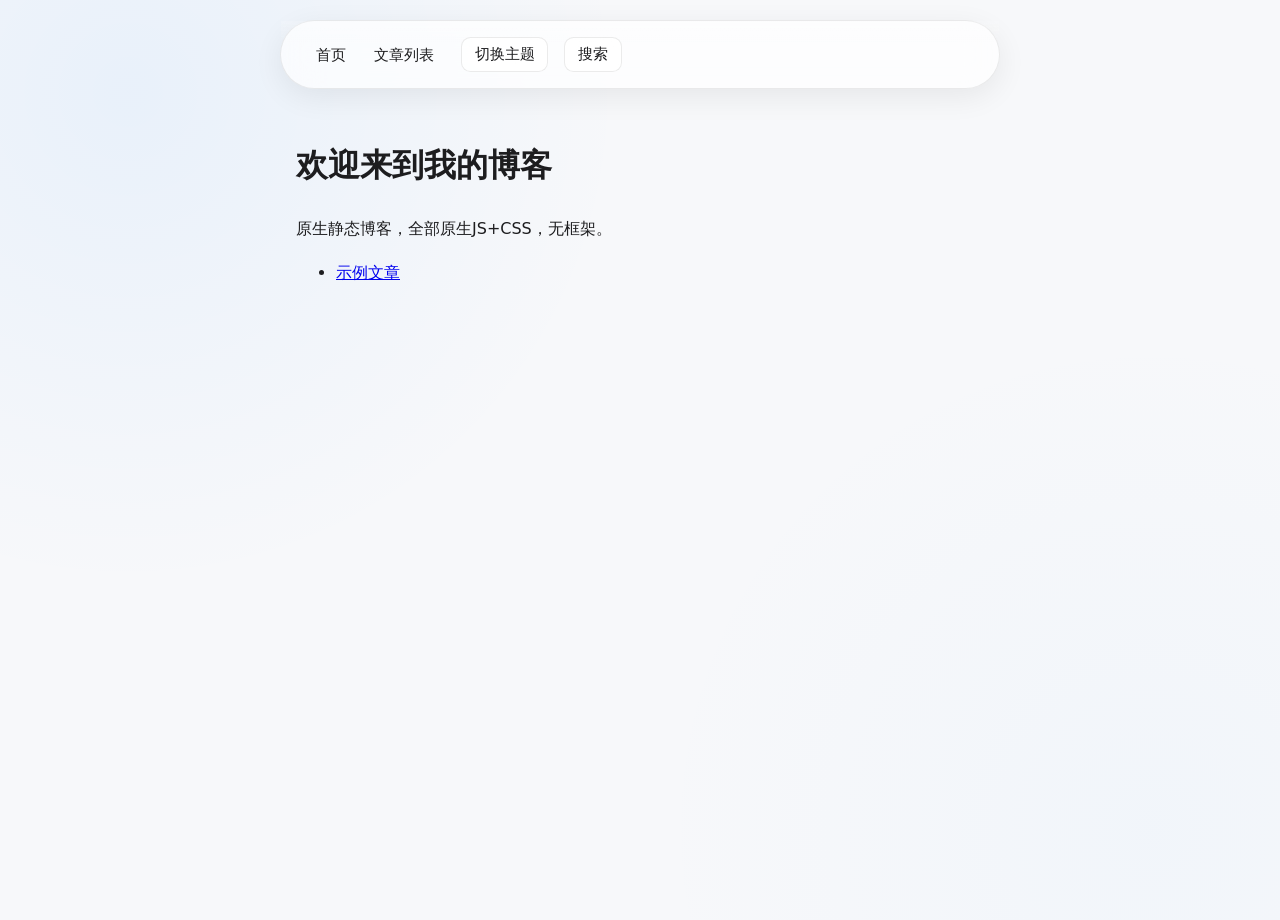
<file: index.html>
<!DOCTYPE html>
<html lang="zh-CN">
<head>
<meta charset="UTF-8">
<meta name="viewport" content="width=device-width, initial-scale=1.0">
<title>我的博客 | 首页</title>
<link rel="stylesheet" href="/assets/css/main.css">
</head>
<body>
<div class="skeleton-wrap" id="skeletonWrap">
  <div class="skeleton-container">
    <div class="skeleton-line skeleton-title"></div>
    <div class="skeleton-line skeleton-meta"></div>
    <div class="skeleton-line skeleton-p"></div>
    <div class="skeleton-line skeleton-p"></div>
    <div class="skeleton-line skeleton-p short"></div>
  </div>
</div>

<header>
  <button class="hamburger">☰</button>
  <nav id="main-nav">
    <a href="/">首页</a>
    <a href="/posts">文章列表</a>
  </nav>
  <button id="themeToggle">切换主题</button>
  <button id="searchToggle">搜索</button>
</header>

<main id="mainContent" style="opacity:0;transition:opacity 0.3s ease;">
  <div style="max-width:720px;margin:3rem auto;padding:0 1rem;">
    <h1>欢迎来到我的博客</h1>
    <p>原生静态博客，全部原生JS+CSS，无框架。</p>
    <ul>
      <li><a href="/posts/demo.html">示例文章</a></li>
    </ul>
  </div>
</main>

<!-- 搜索弹窗 -->
<div id="searchWrap">
  <input id="searchInput" placeholder="搜索文章">
  <ul id="searchResult"></ul>
</div>

<div id="copyToast"></div>

<script src="/assets/js/main.js"></script>
</body>
</html>
</file>
<file: assets/css/main.css>
/* ========== 全局变量 & 基础排版｜冷白玻璃 macOS磨砂风格 ========== */
:root {
  --color-bg: #f7f8fa;
  --color-text: #1d1d1f;
  --color-text-secondary: #6e6e73;
  --color-border: rgba(0, 0, 0, 0.08);
  --color-card-bg: rgba(255, 255, 255, 0.68);

  --glass-shadow: 0 8px 30px rgba(0, 0, 0, 0.07);
  --glass-shadow-hover: 0 14px 40px rgba(0, 0, 0, 0.11);
  --glass-blur: 18px;

  /* macOS 系统蓝 强调色 */
  --color-primary: #007aff;
  --primary-light: #5ac8fa;
  --primary-soft: rgba(0,122,255,0.10);

  --radius-md: 0.8rem;
  --radius-full: 999px;

  --font-sans: system-ui, -apple-system, BlinkMacSystemFont, "Segoe UI", Roboto, "Helvetica Neue", Arial, "Noto Sans", sans-serif;
  --line-body: 1.75;
  --line-heading: 1.3;
  --para-gap: 1.25rem;
}
[data-theme="dark"] {
  --color-bg: #1c1c1e;
  --color-text: #f5f5f7;
  --color-text-secondary: #86868b;
  --color-border: rgba(255, 255, 255, 0.11);
  --color-card-bg: rgba(44,44,46,0.55);

  --glass-shadow: 0 8px 30px rgba(0, 0, 0, 0.32);
  --glass-shadow-hover: 0 14px 40px rgba(0, 0, 0, 0.42);

  --color-primary: #0a84ff;
  --primary-light: #64b5ff;
  --primary-soft: rgba(10,132,255,0.14);
}

* {
  box-sizing: border-box;
}
html {
  scroll-behavior: smooth;
  -webkit-font-smoothing: antialiased;
  -moz-osx-font-smoothing: grayscale;
}
body {
  margin: 0;
  background: var(--color-bg);
  color: var(--color-text);
  font-family: var(--font-sans);
  font-size: 1rem;
  line-height: var(--line-body);
  transition: background 0.25s ease, color 0.25s ease;
  /* 极淡冷光晕，模拟mac背景，几乎看不见，增强玻璃层次感 */
  background-image:
    radial-gradient(circle at 10% 10%, rgba(0,122,255,0.06), transparent 35%),
    radial-gradient(circle at 90% 90%, rgba(100,180,255,0.04), transparent 35%);
  min-height:100vh;
}
[data-theme="dark"] body {
  background-image:
    radial-gradient(circle at 10% 10%, rgba(10,132,255,0.08), transparent 35%),
    radial-gradient(circle at 90% 90%, rgba(90,200,250,0.04), transparent 35%);
}

/* ========== ViewTransition 涟漪主题切换 ========== */
::view-transition-old(root),
::view-transition-new(root) {
  animation: none;
  mix-blend-mode: normal;
}
::view-transition-new(root) {
  clip-path: circle(0 at var(--ripple-x, 50%) var(--ripple-y, 50%));
  animation: ripple 0.4s ease-in forwards;
}
@keyframes ripple {
  to {
    clip-path: circle(150vmax at var(--ripple-x,50%) var(--ripple-y,50%));
  }
}

/* ========== 顶部阅读进度条 ========== */
.reading-progress {
  position: fixed;
  top:0;
  left:0;
  width:100%;
  height:3px;
  background:transparent;
  z-index:100;
}
.reading-progress::after{
  content:"";
  display:block;
  width:var(--progress,0%);
  height:100%;
  background:linear-gradient(90deg, var(--color-primary), var(--primary-light));
  border-radius:999px;
}

/* ========== 骨架屏 ========== */
.skeleton-wrap {
  position: fixed;
  inset: 0;
  background: var(--color-bg);
  z-index: 999;
  padding: 2rem 1rem;
  box-sizing: border-box;
  overflow-y: auto;
}
.skeleton-container {
  max-width: 720px;
  margin: 0 auto;
}
.skeleton-line {
  background: linear-gradient(90deg, var(--color-border) 25%, #e5e7eb 50%, var(--color-border) 75%);
  background-size: 200% 100%;
  animation: skeleton-shine 1.5s infinite;
  border-radius: 0.375rem;
}
[data-theme="dark"] .skeleton-line {
  background: linear-gradient(90deg, #2a2a2a 25%, #383838 50%, #2a2a2a 75%);
  background-size: 200% 100%;
}
@keyframes skeleton-shine {
  0% { background-position: 200% 0; }
  100% { background-position: -200% 0; }
}
.skeleton-title {
  height: 2.2rem;
  width: 85%;
  margin-bottom: 1.5rem;
}
.skeleton-meta {
  height: 1rem;
  width: 40%;
  margin-bottom: 2rem;
}
.skeleton-p {
  height: 1rem;
  width: 100%;
  margin-bottom: 0.8rem;
}
.skeleton-p.short {
  width: 70%;
}
.skeleton-img {
  height: 220px;
  width:100%;
  margin:1.5rem 0;
  border-radius: 0.5rem;
}
.skeleton-hide {
  display: none !important;
}

/* ========== 液体玻璃 - 全局控件基础类【冷白弱化高光】 ========== */
.glass {
  background: var(--color-card-bg);
  backdrop-filter: blur(var(--glass-blur));
  -webkit-backdrop-filter: blur(var(--glass-blur));
  border: 1px solid var(--color-border);
  box-shadow: var(--glass-shadow);
  position:relative;
  overflow:hidden;
}
.glass::before {
  content:"";
  position:absolute;
  top:0;
  left:0;
  right:0;
  height:40%;
  background:linear-gradient(180deg, rgba(255,255,255,0.18), transparent);
  pointer-events:none;
}
[data-theme="dark"] .glass::before {
  background:linear-gradient(180deg, rgba(255,255,255,0.06), transparent);
}
.glass:hover {
  background: rgba(255,255,255,0.72);
  box-shadow: var(--glass-shadow-hover);
  transform: translateY(-2px);
}
[data-theme="dark"] .glass:hover {
  background: rgba(58,58,60,0.65);
}

/* ========== Header导航栏 液体玻璃胶囊样式 ========== */
header {
  display: flex;
  align-items: center;
  gap: 1rem;
  padding: 1rem 1.5rem;
  max-width: 720px;
  margin: 1.25rem auto;
  border-radius: var(--radius-full);
  position: relative;
  background: var(--color-card-bg);
  backdrop-filter: blur(var(--glass-blur));
  -webkit-backdrop-filter: blur(var(--glass-blur));
  border: 1px solid var(--color-border);
  box-shadow: var(--glass-shadow);
  transition: 0.25s ease;
}
header::before {
  content:"";
  position:absolute;
  top:0;
  left:0;
  right:0;
  height:40%;
  background:linear-gradient(180deg, rgba(255,255,255,0.18), transparent);
  pointer-events:none;
}
[data-theme="dark"] header::before {
  background:linear-gradient(180deg, rgba(255,255,255,0.06), transparent);
}
header:hover{
  box-shadow: var(--glass-shadow-hover);
}
header button {
  padding: 0.45rem 0.8rem;
  cursor: pointer;
  border-radius: 0.6rem;
  border: 1px solid var(--color-border);
  background: var(--color-card-bg);
  backdrop-filter: blur(var(--glass-blur));
  -webkit-backdrop-filter: blur(var(--glass-blur));
  color: var(--color-text);
  transition: 0.2s ease;
  font-size: 0.92rem;
  position:relative;
  overflow:hidden;
}
header button::before{
  content:"";
  position:absolute;
  inset:0;
  background:linear-gradient(180deg, rgba(255,255,255,0.15), transparent);
  opacity:0;
  transition:0.2s;
}
header button:hover::before{
  opacity:1;
}
header button:hover {
  background: rgba(255,255,255,0.75);
  transform: translateY(-1px);
  box-shadow:0 4px 16px rgba(0,0,0,0.08);
}
[data-theme="dark"] header button:hover {
  background: rgba(58,58,60,0.65);
}
#main-nav a {
  margin: 0 0.5rem;
  color: var(--color-text);
  text-decoration: none;
  font-size: 0.95rem;
  transition:0.2s;
  padding:0.3rem 0.2rem;
}
#main-nav a.active {
  color:var(--color-primary);
  font-weight:600;
}
#main-nav a:hover{
  color:var(--color-primary);
}
.hamburger {
  display:none;
}
@media (max-width:768px){
  .hamburger {display:block;}
  #main-nav {
    position:fixed;
    inset:0;
    width:100%;
    height:100vh;
    background: var(--color-card-bg);
    backdrop-filter: blur(18px);
    -webkit-backdrop-filter: blur(18px);
    border:none;
    transform:translateX(-100%);
    transition:0.3s;
  }
  #main-nav.open {transform:translateX(0);}
}

/* ========== 文章正文排版核心优化 + 禁止正文选中 ========== */
article {
  max-width:720px;
  margin:0 auto;
  padding:0 1rem;
  /* 禁止正文文本选中复制 */
  user-select: none;
  -webkit-user-select: none;
}
article h1 {
  font-size: clamp(2rem, 5vw, 2.6rem);
  line-height: var(--line-heading);
  margin: 2rem 0 1rem;
  font-weight:700;
  color: var(--color-text);
}
article h2 {
  font-size: clamp(1.45rem,3vw,1.8rem);
  line-height: var(--line-heading);
  margin: 2.2rem 0 0.8rem;
  font-weight:650;
}
article h3 {
  font-size: clamp(1.2rem,2.5vw,1.4rem);
  line-height: var(--line-heading);
  margin: 1.8rem 0 0.6rem;
  font-weight:600;
}
article p {
  margin: 0 0 var(--para-gap);
}
article ul, article ol {
  margin: 0 0 var(--para-gap);
  padding-left: 1.75rem;
}
article li {
  margin-bottom:0.5rem;
}
article blockquote {
  border-left:4px solid var(--color-primary);
  padding: 1rem 1.2rem;
  margin: 1.5rem 0;
  color:var(--color-text-secondary);
  background: var(--primary-soft);
  border-radius:0 0.5rem 0.5rem 0;
  backdrop-filter: blur(8px);
}
article .img-wrap{
  border:1px solid var(--color-border);
  border-radius:var(--radius-md);
  padding:0.5rem;
  background:var(--color-card-bg);
  backdrop-filter: blur(var(--glass-blur));
  box-shadow:var(--glass-shadow);
  margin:1.5rem 0;
}
article img {
  max-width:100%;
  border-radius:0.4rem;
  display:block;
}

.meta {
  margin-bottom:2.2rem;
  display:flex;
  flex-wrap:wrap;
  gap:1rem;
  align-items:center;
  font-size:0.9rem;
  color:var(--color-text-secondary);
}

/* ========== 代码块允许选中复制 ========== */
article pre,
article pre *,
article code {
  user-select: text !important;
  -webkit-user-select: text !important;
}
/* 代码选中样式美化 */
::selection {
  background:rgba(0,122,255,0.18);
}
pre ::selection {
  background:rgba(90,200,250,0.28);
}

/* ========== 环形进度悬浮按钮 + 直达底部按钮【液体玻璃】 ========== */
.float-btn-group {
  position: fixed;
  right: 1.2rem;
  bottom: 1.2rem;
  display: flex;
  flex-direction: column;
  gap: 0.6rem;
  z-index: 99;
}
.progress-circle-wrap {
  width: 44px;
  height: 44px;
  position: relative;
  opacity: 0;
  pointer-events: none;
  transition: 0.2s ease;
}
.progress-circle-wrap.show {
  opacity: 1;
  pointer-events: auto;
}
.progress-circle-wrap button {
  width: 100%;
  height: 100%;
  border-radius: 50%;
  border: 1px solid var(--color-border);
  background: var(--color-card-bg);
  backdrop-filter: blur(var(--glass-blur));
  -webkit-backdrop-filter: blur(var(--glass-blur));
  color: var(--color-text);
  cursor: pointer;
  position: absolute;
  top:0;left:0;
  box-shadow: var(--glass-shadow);
  transition:0.2s;
}
.progress-circle-wrap button:hover {
  background: rgba(255,255,255,0.72);
  box-shadow: var(--glass-shadow-hover);
  transform: translateY(-2px);
}
[data-theme="dark"] .progress-circle-wrap button:hover {
  background: rgba(58,58,60,0.65);
}
.progress-circle {
  width:44px;
  height:44px;
  transform: rotate(-90deg);
}
.progress-circle-bg {
  stroke: var(--color-border);
}
.progress-circle-value {
  stroke: var(--color-primary);
  fill:none;
  stroke-linecap: round;
  transition: stroke-dashoffset 0.15s linear;
}
.float-btn {
  width: 42px;
  height: 42px;
  border-radius: 50%;
  border: 1px solid var(--color-border);
  background: var(--color-card-bg);
  backdrop-filter: blur(var(--glass-blur));
  -webkit-backdrop-filter: blur(var(--glass-blur));
  color: var(--color-text);
  cursor: pointer;
  opacity: 0;
  pointer-events: none;
  transition: 0.2s ease;
  box-shadow: var(--glass-shadow);
}
.float-btn.show {
  opacity: 1;
  pointer-events: auto;
}
.float-btn:hover {
  background: rgba(255,255,255,0.72);
  box-shadow: var(--glass-shadow-hover);
  transform: translateY(-2px);
}
[data-theme="dark"] .float-btn:hover {
  background: rgba(58,58,60,0.65);
}

/* ========== 代码块样式 + 复制按钮 + 语言标签【液体玻璃美化】 ========== */
pre {
  position:relative;
  padding: 1rem;
  border-radius: var(--radius-md);
  overflow:auto;
  background: rgba(20,20,20,0.86);
  backdrop-filter: blur(8px);
  color:#fff;
  border:1px solid rgba(255,255,255,0.12);
  margin: 1.5rem 0;
  box-shadow:0 6px 24px rgba(0,0,0,0.2);
}
code {
  font-family: ui-monospace, SFMono-Regular, Menlo, Monaco, Consolas, monospace;
  font-size: 0.9rem;
}
:not(pre) > code {
  background: rgba(120,120,120,0.12);
  padding:0.15rem 0.4rem;
  border-radius:0.3rem;
}
.copy-btn {
  position:absolute;
  top:0.5rem;
  right:0.5rem;
  border:1px solid rgba(255,255,255,0.2);
  padding:0.25rem 0.6rem;
  border-radius:0.4rem;
  cursor:pointer;
  background: rgba(255,255,255,0.12);
  backdrop-filter: blur(6px);
  color:#fff;
  transition:0.2s;
  font-size:0.82rem;
}
.copy-btn:hover {
  background:rgba(255,255,255,0.22);
  transform: translateY(-1px);
}
.code-lang-label {
  position:absolute;
  top:0.5rem;
  left:0.5rem;
  font-size:0.75rem;
  color:#aaa;
}

/* ========== 暗黑模式图片滤镜 ========== */
[data-theme="dark"] article img:not(.no-dark-filter) {
  filter: brightness(0.9) contrast(1.05);
}

/* ========== 文章目录 TOC【液体玻璃】 ========== */
#tocWrap {
  position:fixed;
  top:8rem;
  right:1rem;
  max-width:240px;
  border:1px solid var(--color-border);
  border-radius:var(--radius-md);
  padding:1rem;
  background:var(--color-card-bg);
  backdrop-filter: blur(var(--glass-blur));
  -webkit-backdrop-filter: blur(var(--glass-blur));
  box-shadow: var(--glass-shadow);
  transition:0.25s ease;
}
#tocWrap::before{
  content:"";
  position:absolute;
  top:0;
  left:0;
  right:0;
  height:40%;
  background:linear-gradient(180deg, rgba(255,255,255,0.18), transparent);
  pointer-events:none;
}
[data-theme="dark"] #tocWrap::before{
  background:linear-gradient(180deg, rgba(255,255,255,0.06), transparent);
}
#tocWrap:hover{
  box-shadow: var(--glass-shadow-hover);
}
.toc-h2 {padding-left:0.4rem;}
.toc-h3 {padding-left:0.8rem;}
#tocList {
  list-style:none;
  padding:0;
  margin:0;
}
#tocList a {
  display:block;
  padding:0.3rem 0;
  color:var(--color-text-secondary);
  text-decoration:none;
  font-size:0.9rem;
  transition:0.15s;
}
#tocList a.active {
  color:var(--color-primary);
  font-weight:600;
}
#tocList a:hover{
  color:var(--color-primary);
  padding-left:0.3rem;
}
#tocToggle {display:none;}
@media (max-width:1024px){
  #tocWrap{
    position:fixed;
    bottom:0;
    top:auto;
    left:0;right:0;
    max-width:none;
    border-radius: 0.75rem 0.75rem 0 0;
    transform: translateY(80%);
    transition:0.3s;
  }
  #tocWrap.open {transform: translateY(0);}
  #tocToggle {display:block;position:fixed;bottom:90px;right:1rem;z-index:98;}
  #tocToggle {
    background: var(--color-card-bg);
    backdrop-filter: blur(var(--glass-blur));
    border:1px solid var(--color-border);
    border-radius:var(--radius-full);
    padding:0.4rem 0.8rem;
    box-shadow: var(--glass-shadow);
  }
}

/* ========== 图片灯箱 ========== */
#lightbox {
  position:fixed;
  inset:0;
  background:rgba(0,0,0,0.72);
  backdrop-filter: blur(10px);
  -webkit-backdrop-filter: blur(10px);
  z-index:200;
  display:none;
  align-items:center;
  justify-content:center;
}
#lightbox.open {display:flex;}
#lightboxImg {
  max-width:90%;
  max-height:90vh;
  border-radius:0.5rem;
  border:1px solid rgba(255,255,255,0.15);
}
#lightboxClose {
  position:absolute;
  top:1rem;
  right:1rem;
  border:1px solid rgba(255,255,255,0.25);
  background: rgba(255,255,255,0.15);
  backdrop-filter: blur(8px);
  color:white;
  width:36px;height:36px;
  border-radius:50%;
  cursor:pointer;
  transition:0.2s;
}
#lightboxClose:hover {
  background:rgba(255,255,255,0.28);
  transform:scale(1.08);
}

/* ========== 上一篇下一篇导航卡片【液体玻璃】 ========== */
.post-nav {
  margin-top: 3rem;
  display: grid;
  grid-template-columns: 1fr 1fr;
  gap:1.25rem;
}
@media(max-width:768px){
  .post-nav{
    grid-template-columns:1fr;
  }
}
.post-nav-card {
  padding:1.25rem;
  border:1px solid var(--color-border);
  border-radius: var(--radius-md);
  background: var(--color-card-bg);
  backdrop-filter: blur(var(--glass-blur));
  -webkit-backdrop-filter: blur(var(--glass-blur));
  box-shadow: var(--glass-shadow);
  transition: 0.25s ease;
  position:relative;
  overflow:hidden;
}
.post-nav-card::before{
  content:"";
  position:absolute;
  top:0;
  left:0;
  right:0;
  height:40%;
  background:linear-gradient(180deg, rgba(255,255,255,0.18), transparent);
  pointer-events:none;
}
[data-theme="dark"] .post-nav-card::before{
  background:linear-gradient(180deg, rgba(255,255,255,0.06), transparent);
}
.post-nav-card:hover{
  background: rgba(255,255,255,0.72);
  box-shadow: var(--glass-shadow-hover);
  transform: translateY(-3px);
}
[data-theme="dark"] .post-nav-card:hover{
  background: rgba(58,58,60,0.65);
}
.post-nav-card.empty{
  opacity:0.35;
  pointer-events:none;
  transform:none;
}
.post-nav-label{
  font-size:0.8rem;
  color:var(--color-text-secondary);
  margin-bottom:0.4rem;
}
.post-nav-title{
  font-weight:500;
}
.post-nav a{
  color: inherit;
  text-decoration:none;
}

/* ========== 搜索弹窗【液体玻璃】 ========== */
#searchWrap {
  position:fixed;
  inset:0;
  background:rgba(0,0,0,0.55);
  backdrop-filter: blur(8px);
  -webkit-backdrop-filter: blur(8px);
  z-index:200;
  display:none;
  padding:2rem;
}
#searchWrap.open {display:block;}
#searchInput {
  width: min(600px,90%);
  margin:3rem auto 1rem;
  display:block;
  padding:0.9rem 1.1rem;
  border-radius:0.7rem;
  border:1px solid var(--color-border);
  background: var(--color-card-bg);
  backdrop-filter: blur(var(--glass-blur));
  -webkit-backdrop-filter: blur(var(--glass-blur));
  color:var(--color-text);
  outline:none;
  font-size:1rem;
  box-shadow: var(--glass-shadow);
  transition:0.2s;
}
#searchInput:focus{
  box-shadow: 0 0 0 3px rgba(0,122,255,0.14), var(--glass-shadow-hover);
  border-color:var(--color-primary);
}
.search-highlight {
  color:var(--color-primary);
  font-weight:bold;
}
.search-result-item {
  list-style:none;
  padding:0.45rem 0;
}

/* ========== Toast 提示（复制链接）【液体玻璃】 ========== */
#copyToast {
  position:fixed;
  bottom:2rem;
  left:50%;
  transform:translateX(-50%);
  padding:0.6rem 1.1rem;
  border-radius:var(--radius-full);
  border:1px solid rgba(255,255,255,0.2);
  background: rgba(0,0,0,0.6);
  backdrop-filter: blur(10px);
  -webkit-backdrop-filter: blur(10px);
  color:#fff;
  opacity:0;
  transition:0.2s;
  pointer-events:none;
}
#copyToast.show {opacity:1;}

/* ========== 文章字号控制器 ========== */
.font-controller {
  display:flex;gap:0.4rem;
}
.font-controller button {
  padding:0.35rem 0.65rem;
  border:1px solid var(--color-border);
  border-radius:0.5rem;
  background: var(--color-card-bg);
  backdrop-filter: blur(var(--glass-blur));
  -webkit-backdrop-filter: blur(var(--glass-blur));
  color:var(--color-text);
  cursor:pointer;
  transition:0.2s;
  font-size:0.9rem;
}
.font-controller button:hover {
  background: rgba(255,255,255,0.72);
  transform: translateY(-1px);
  box-shadow:0 4px 12px rgba(0,0,0,0.08);
}
[data-theme="dark"] .font-controller button:hover {
  background: rgba(58,58,60,0.65);
}
</file>
